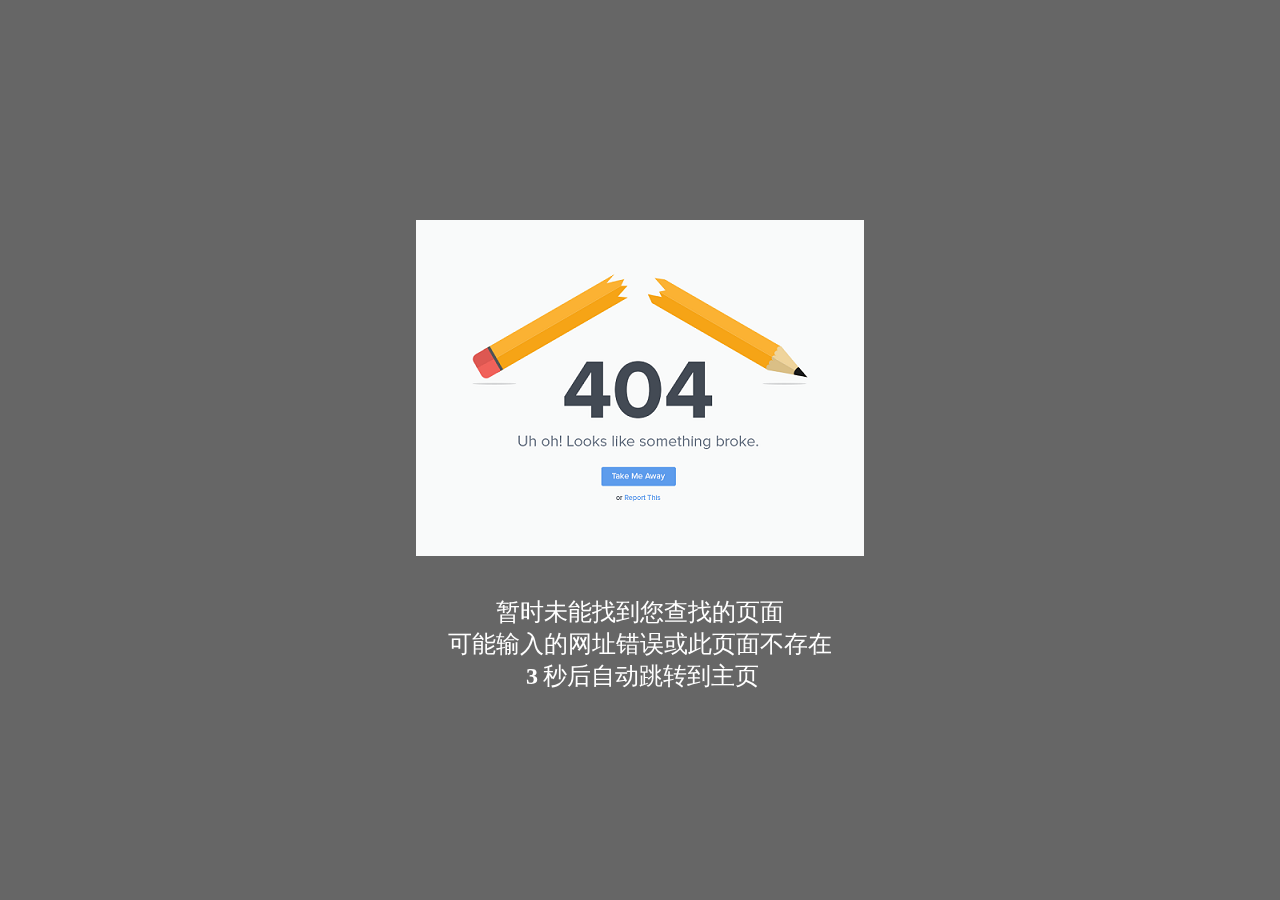
<file: article2.html>
<html>
<head>
<meta charset="utf-8">
<title>404页面</title>
<style>
*{margin:0;padding:0;outline:none;font-family:\5FAE\8F6F\96C5\9ED1,宋体;-webkit-user-select:none;-moz-user-select:none;-ms-user-select:none;-khtml-user-select:none;user-select:none;cursor:default;font-weight:lighter;}
.center{margin:0 auto;}
.whole{width:100%;height:100%;line-height:100%;position:fixed;bottom:0;left:0;z-index:-1000;overflow:hidden;}
.whole img{width:100%;height:100%;}
.mask{width:100%;height:100%;position:absolute;top:0;left:0;background:#000;opacity:0.6;filter:alpha(opacity=60);}
.b{width:100%;text-align:center;height:400px;position:absolute;top:50%;margin-top:-230px}.a{width:150px;height:50px;margin-top:30px}.a a{display:block;float:left;width:150px;height:50px;background:#fff;text-align:center;line-height:50px;font-size:18px;border-radius:25px;color:#333}.a a:hover{color:#000;box-shadow:#fff 0 0 20px}
p{color:#fff;margin-top:40px;font-size:24px;}
#num{margin:0 5px;font-weight:bold;}
</style>
<script type="text/javascript">
	var num=4;
	function redirect(){
		num--;
		document.getElementById("num").innerHTML=num;
		if(num<0){
			document.getElementById("num").innerHTML=0;
			location.href="index.html";
			}
		}
	setInterval("redirect()", 1000);
</script>
</head>

<body onload="redirect();">
<div class="whole">
	
    <div class="mask"></div>
</div>
<div class="b">
		<img src="images/404.png" class="center">
		<p>
			暂时未能找到您查找的页面<br>
			可能输入的网址错误或此页面不存在<br>
            <span id="num"></span>秒后自动跳转到主页
		</p>
	</div>

</body>
</html>
</file>
